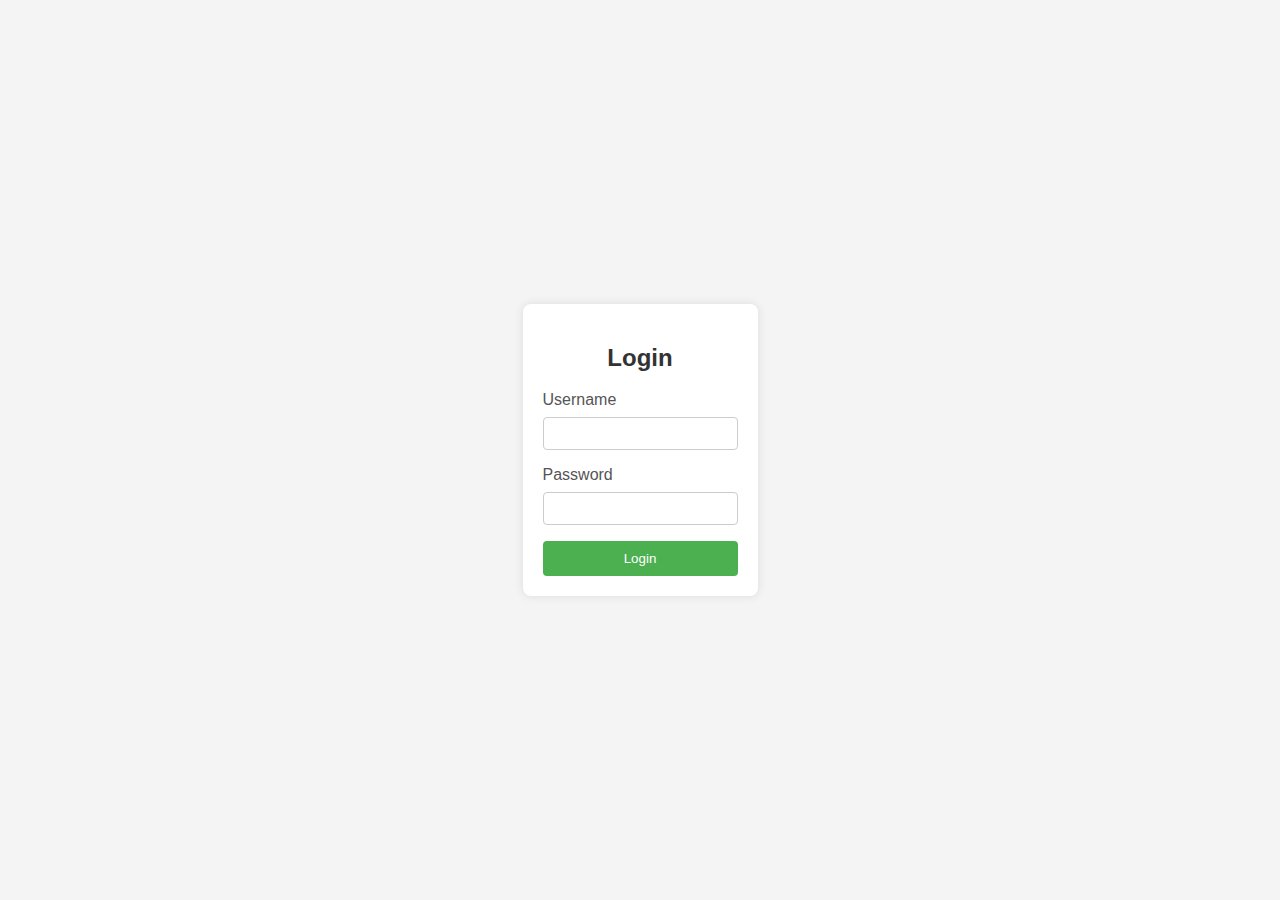
<file: tugas5-6/tugas 5/tugas5.1/login.html>
<!DOCTYPE html>
<html lang="en">
<head>
    <meta charset="UTF-8">
    <link rel="stylesheet" href="login.css">
    <title>Login Form</title>
</head>
<body>
    <div class="login-container">
        <h2>Login</h2>
        <form id="loginForm">
            <label for="username">Username</label>
            <input type="text" id="username" name="username" required>

            <label for="password">Password</label>
            <input type="password" id="password" name="password" required>

            <button type="button" onclick="submit()">Login</button>
        </form>
    </div>
    <script src="login.js"></script>
</body>
</html>
</file>
<file: tugas5-6/tugas 5/tugas5.1/login.css>
body {
    font-family: Arial, sans-serif;
    background-color: #f4f4f4;
    margin: 0;
    display: flex;
    justify-content: center;
    align-items: center;
    height: 100vh;
}

.login-container {
    background-color: #fff;
    padding: 20px;
    border-radius: 8px;
    box-shadow: 0 0 10px rgba(0, 0, 0, 0.1);
}

h2 {
    text-align: center;
    color: #333;
}

form {
    display: flex;
    flex-direction: column;
}

label {
    margin-bottom: 8px;
    color: #555;
}

input {
    padding: 8px;
    margin-bottom: 16px;
    border: 1px solid #ccc;
    border-radius: 4px;
}

button {
    padding: 10px;
    background-color: #4caf50;
    color: #fff;
    border: none;
    border-radius: 4px;
    cursor: pointer;
    width: 100%; /* Menyesuaikan lebar dengan kolom input */
}

button:hover {
    background-color: #45a049;
}
</file>
